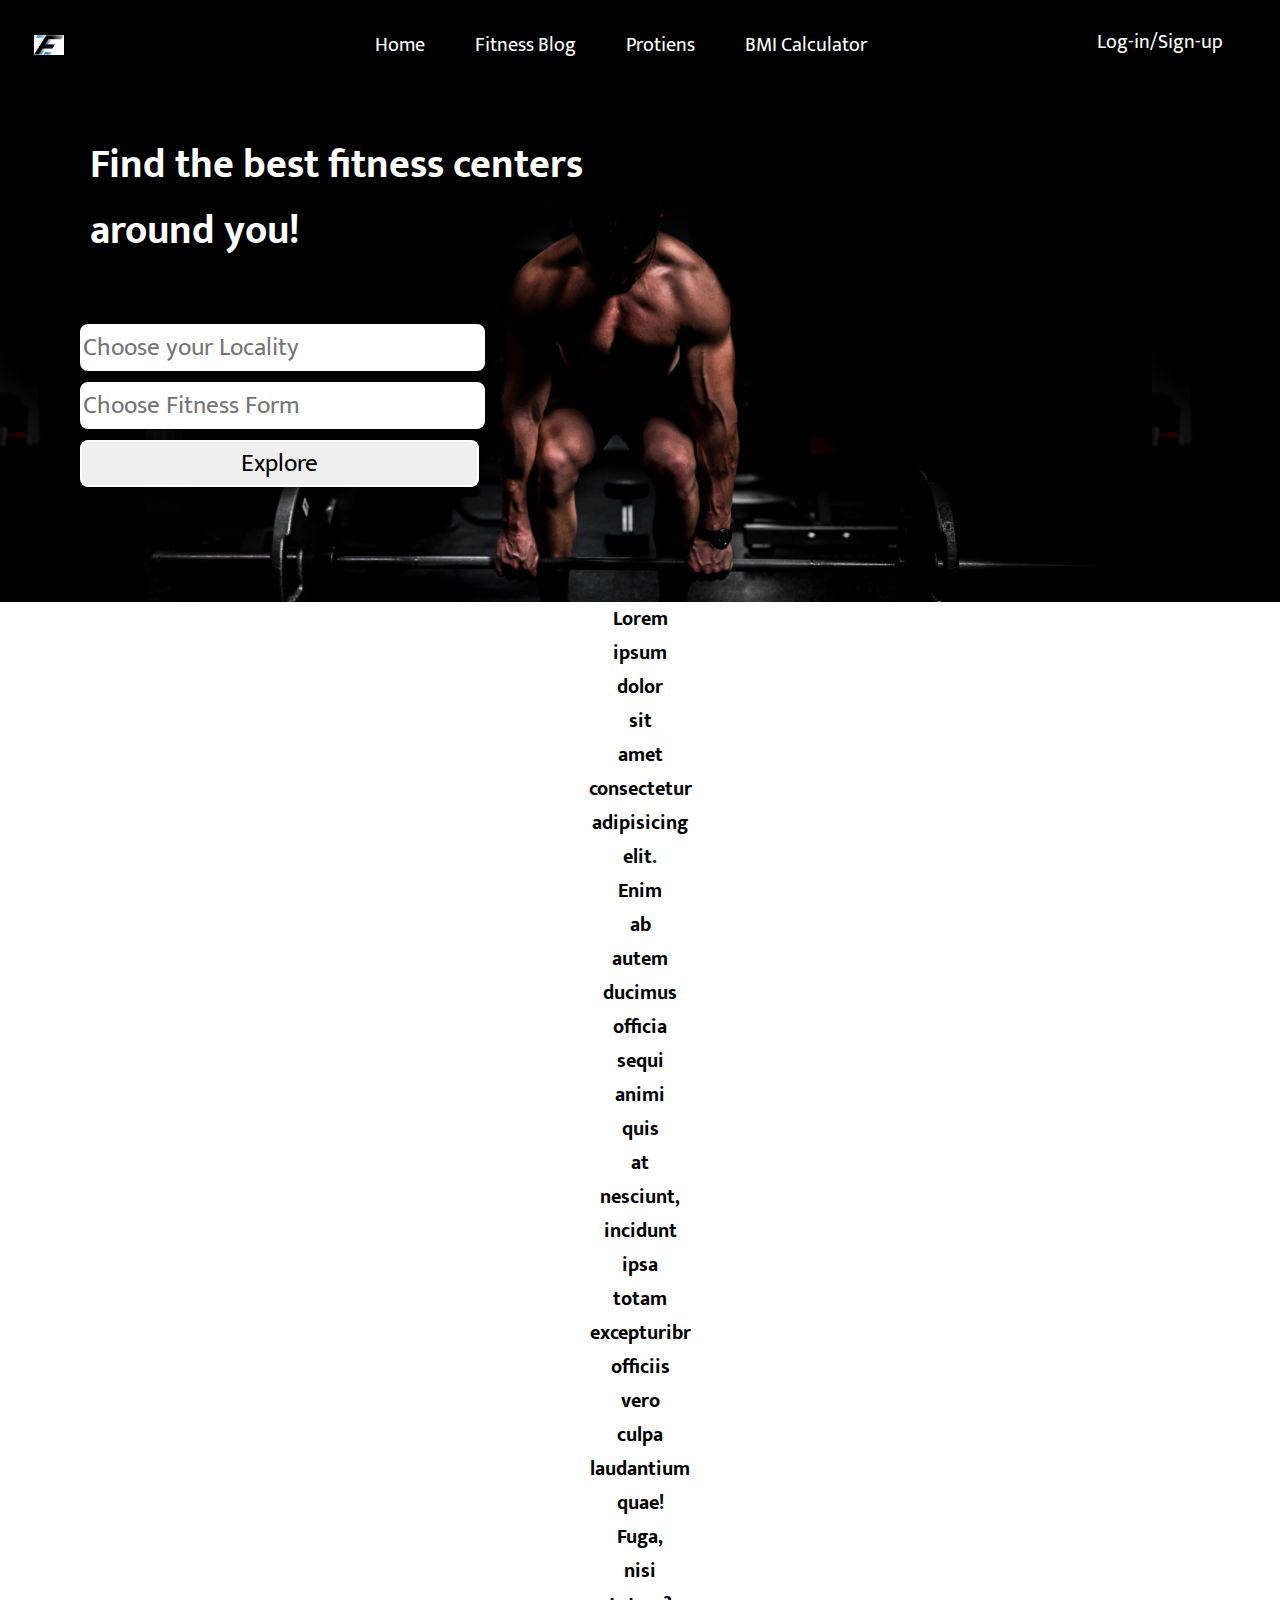
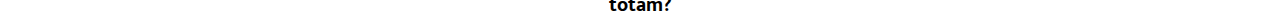
<file: index.html>
<!DOCTYPE html>
<html lang="en">
<head>
    <meta charset="UTF-8">
    <meta name="viewport" content="width=device-width, initial-scale=1.0">
    <meta name="turf" content="sport venues">
    <meta name="robots" content="INDEX, FOLLOW">
    <meta name="viewport" content="width=device-width, initial-scale=1">
    <title>Gyms | Yoga | Zumba | Dance | Aerobics | Martial Arts | Fit Zone</title>
    <link rel="stylesheet" href="./css/styles.css">
    <link rel="shortcut icon" href="images/Fit Zone Logo 2.png.jpg" type="image/x-icon">
    <link rel="preconnect" href="https://fonts.googleapis.com">
    <link rel="preconnect" href="https://fonts.gstatic.com" crossorigin>
    <link href="https://fonts.googleapis.com/css2?family=Mukta&display=swap" rel="stylesheet">

</head>
<body>

  <div class="whole-intro">

    <h6>a</h6>

  <header class="header">
    
    <div class="left">
      <img src="/images/Fit Zone Logo 2.png.jpg" alt="" srcset="">
    </div>
    
    <div class="mid">
      <ul class="navbar">
        <li><a href="#">Home</a></li>
        <li><a href="#">Fitness Blog</a></li>
        <li><a href="https://www.muscleblaze.com/">Protiens</a></li>
        <li><a href="https://www.calculator.net/bmi-calculator.html">BMI Calculator</a></li>
      </ul>
    </div>

    <div class="right">
      <li><a href="#">Log-in/Sign-up</a></li>
    </div>
  </header>

  <div class="section-left">

    <div class="container">
      <h1>Find the best fitness centers around you!</h1>
    </div>

    <div class="search">
      <form action="noaction.php">
        <input type="text" name="" placeholder="Choose your Locality" role="search">
        <input type="text" name="" placeholder="Choose Fitness Form">
      </form>
      <button>
        Explore
      </button>
    </div>

  </div>

  <div class="section-right">  

    <div class="slider">
      <div class="slide">
          <a href="https://www.google.com/search?q=usa&oq=usa&gs_lcrp=EgZjaHJvbWUyBggAEEUYOTIJCAEQIxgnGIoFMgkIAhAjGCcYigUyDQgDEAAYgwEYsQMYgAQyBggEEEUYPTIGCAUQRRg8MgYIBhBFGDwyBggHEEUYPNIBBzQzMmowajeoAgCwAgA&sourceid=chrome&ie=UTF-8"><img src="/images/bhupendra jogi.png" alt="Image 1"></a>
      </div>
      <div class="slide">
          <a href="https://www.flipkart.com/maliagarden-brinjal-baigan-begun-seed/p/itmf5b1d3ac16b7e"><img src="/images/aayein.png" alt="Image 2"></a>
      </div>
      <div class="slide">
          <a href="https://www.amazon.in/khatti-toffee/s?k=khatti+toffee"><img src="/images/khatti toffee.png" alt="Image 3"></a>
      </div>
  </div>
  </div>

</div>


  <section class="options">
    
    <p>Lorem <br>ipsum <br> dolor <br> sit <br> amet <br> consectetur <br> adipisicing <br> elit. <br> Enim <br> ab <br> autem <br> ducimus <br> officia <br>sequi <br> animi <br> quis <br>at <br> nesciunt, <br> incidunt <br>ipsa <br> totam <br> excepturibr <br> officiis <br> vero <br> culpa <br>laudantium <br> quae! <br> Fuga,<br> nisi <br> totam?</p>



  </section>

  

  <script src="./js/index.js"></script> 
</body>
</html>
</file>
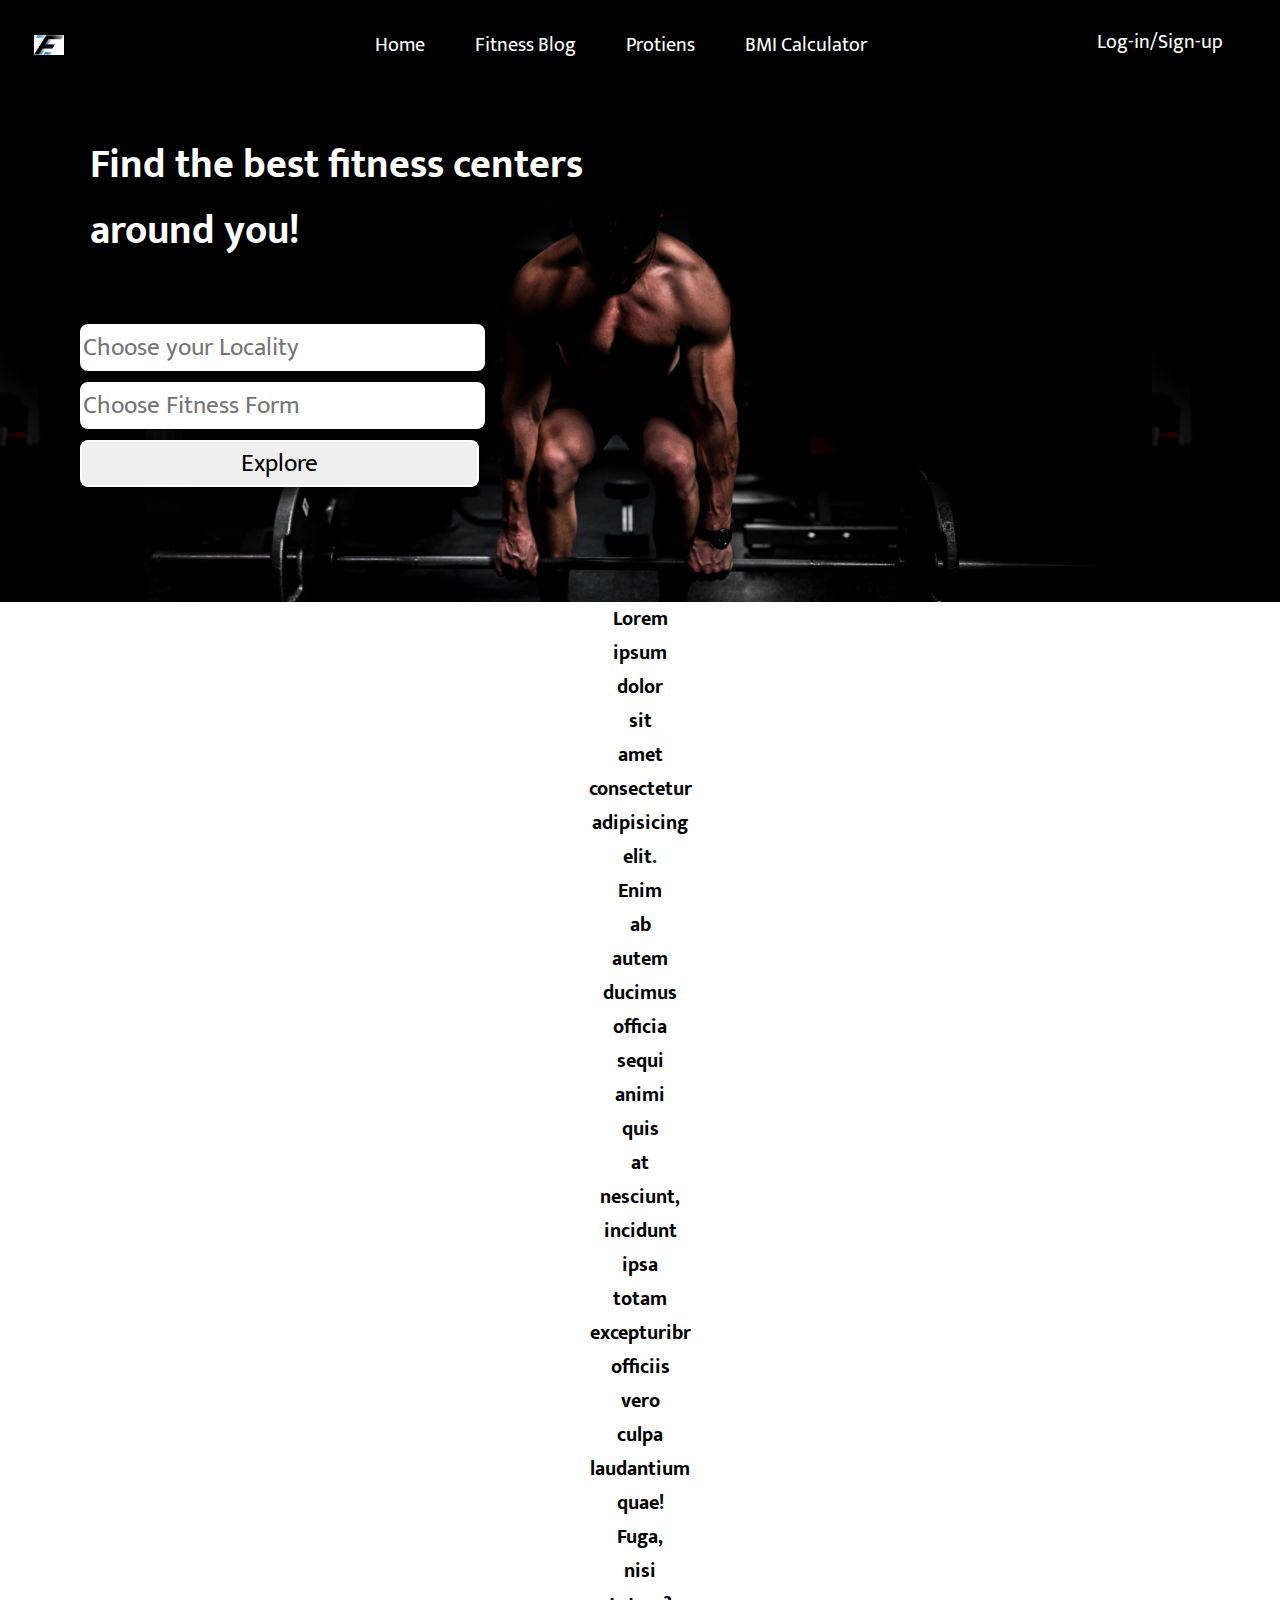
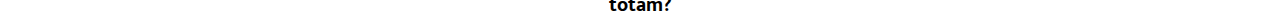
<file: js/index.html>
<!DOCTYPE html>
<html lang="en">
<head>
    <meta charset="UTF-8">
    <meta name="viewport" content="width=device-width, initial-scale=1.0">
    <meta name="turf" content="sport venues">
    <meta name="robots" content="INDEX, FOLLOW">
    <meta name="viewport" content="width=device-width, initial-scale=1">
    <title>Gyms | Yoga | Zumba | Dance | Aerobics | Martial Arts | Fit Zone</title>
    <link rel="stylesheet" href="../css/styles.css">
    <link rel="shortcut icon" href="images/Fit Zone Logo 2.png.jpg" type="image/x-icon">
    <link rel="preconnect" href="https://fonts.googleapis.com">
    <link rel="preconnect" href="https://fonts.gstatic.com" crossorigin>
    <link href="https://fonts.googleapis.com/css2?family=Mukta&display=swap" rel="stylesheet">

</head>
<body>

  <div class="whole-intro">

    <h6>a</h6>

  <header class="header">
    
    <div class="left">
      <img src="/images/Fit Zone Logo 2.png.jpg" alt="" srcset="">
    </div>
    
    <div class="mid">
      <ul class="navbar">
        <li><a href="#">Home</a></li>
        <li><a href="#">Fitness Blog</a></li>
        <li><a href="https://www.muscleblaze.com/">Protiens</a></li>
        <li><a href="https://www.calculator.net/bmi-calculator.html">BMI Calculator</a></li>
      </ul>
    </div>

    <div class="right">
      <li><a href="#">Log-in/Sign-up</a></li>
    </div>
  </header>

  <div class="section-left">

    <div class="container">
      <h1>Find the best fitness centers around you!</h1>
    </div>

    <div class="search">
      <form action="noaction.php">
        <input type="text" name="" placeholder="Choose your Locality" role="search">
        <input type="text" name="" placeholder="Choose Fitness Form">
      </form>
      <button>
        Explore
      </button>
    </div>

  </div>

  <div class="section-right">  

    <div class="slider">
      <div class="slide">
          <a href="https://www.google.com/search?q=usa&oq=usa&gs_lcrp=EgZjaHJvbWUyBggAEEUYOTIJCAEQIxgnGIoFMgkIAhAjGCcYigUyDQgDEAAYgwEYsQMYgAQyBggEEEUYPTIGCAUQRRg8MgYIBhBFGDwyBggHEEUYPNIBBzQzMmowajeoAgCwAgA&sourceid=chrome&ie=UTF-8"><img src="/images/bhupendra jogi.png" alt="Image 1"></a>
      </div>
      <div class="slide">
          <a href="https://www.flipkart.com/maliagarden-brinjal-baigan-begun-seed/p/itmf5b1d3ac16b7e"><img src="/images/aayein.png" alt="Image 2"></a>
      </div>
      <div class="slide">
          <a href="https://www.amazon.in/khatti-toffee/s?k=khatti+toffee"><img src="/images/khatti toffee.png" alt="Image 3"></a>
      </div>
  </div>
  </div>

</div>


  <section class="options">
    
    <p>Lorem <br>ipsum <br> dolor <br> sit <br> amet <br> consectetur <br> adipisicing <br> elit. <br> Enim <br> ab <br> autem <br> ducimus <br> officia <br>sequi <br> animi <br> quis <br>at <br> nesciunt, <br> incidunt <br>ipsa <br> totam <br> excepturibr <br> officiis <br> vero <br> culpa <br>laudantium <br> quae! <br> Fuga,<br> nisi <br> totam?</p>



  </section>

  

  <script src="../js/index.js"></script> 
</body>
</html>
</file>
<file: css/styles.css>
*{
    margin: 0;
    padding: 0;
  }
  
  .whole-intro{
    background-image: url(/images/intro.jpg);
    background-size: 90%;
  }
  
  body{
    font-family: 'Mukta', sans-serif;
    color: white;
    margin: 0px;
    padding: 0px;
    /* background-image: url(/images/intro.jpg); */
      /* background-color: black; */
    background-size: cover;
  }
  
  .left{
    position: absolute;
    left: 34px;
    top: 25px;
    display: inline-block;
  }
  
  .left img{
    margin: 10px auto;
    width: 30px;
  }
  .mid{
    display: block;
    width: 45%;
    margin: 10px auto;
  }
  
  .right{
    position: absolute;
    right: 34px;
    top: 25px;
    display: inline-block;
  }
  
  .navbar{
    display: inline-block;
  }
  
  .navbar li{
    display: inline-block;
  }
  
  .navbar li a{
    text-decoration: none;
    color: white;
    padding: 34px 23px;
    font-size: 20px;
  }
  
  .right li{
    text-decoration: none ;
    display: inline-block;
  }
  
  .right li a{
    text-decoration: none;
    color: white;
    padding: 35px 23px;
    font-size: 20px;
  }
  
  .section-left{
    display: inline-block;
    width: 55%;
    height: 530px;
  }
  .container{
    margin: 50px 80px;
    padding: 10px;
    /* width: 39%; */
    border-radius: 2px;
    font-size: 20px;
  }
  
  .search{
    margin-left: 80px;
    margin-top: 10px;
    width: 33%;
    border-radius: 2px;
  }
  
  h1{
    color: white;
  }
  
  .search input{
    font-family: 'Mukta', sans-serif;
    display: block;
    width: 399px;
    padding: 1px;
    border: 2px solid white;
    margin: 11px auto;
    font-size: 25px;
    border-radius: 8px;
  }
  
  .search button{
    font-family: 'Mukta', sans-serif;
    display: block;
    width: 399px;
    padding: 1px;
    border: 2px solid white;
    margin: 11px auto;
    font-size: 25px;
    border-radius: 8px;
  
  }
  .section-right{
    /* border: 2px solid aqua; */
    display: inline-block;
    text-decoration: none;
    color: white;
    height: 300px;
    width: 450px  ;
    font-size: 30px;
    text-align: center;
  }
  
  .slider {
    width: 100%;
    height: 300px;
    overflow: hidden;
    position: relative;
  }
  
  .slide {
    width: 100%;
    height: 100%;
    display: none;
    position: absolute;
  }
  
  img {
    width: 100%;
    height: 100%;
  }
  
  .slide img{
    border-radius: 0.6rem;
  }
  
  .slide.active {
    display: block;
  }
  
  p{
    color: black;
    font-size: 20px;
    font-weight: bolder;
    text-align: center;
  }
  
  h6{
    color: black;
  }
</file>
